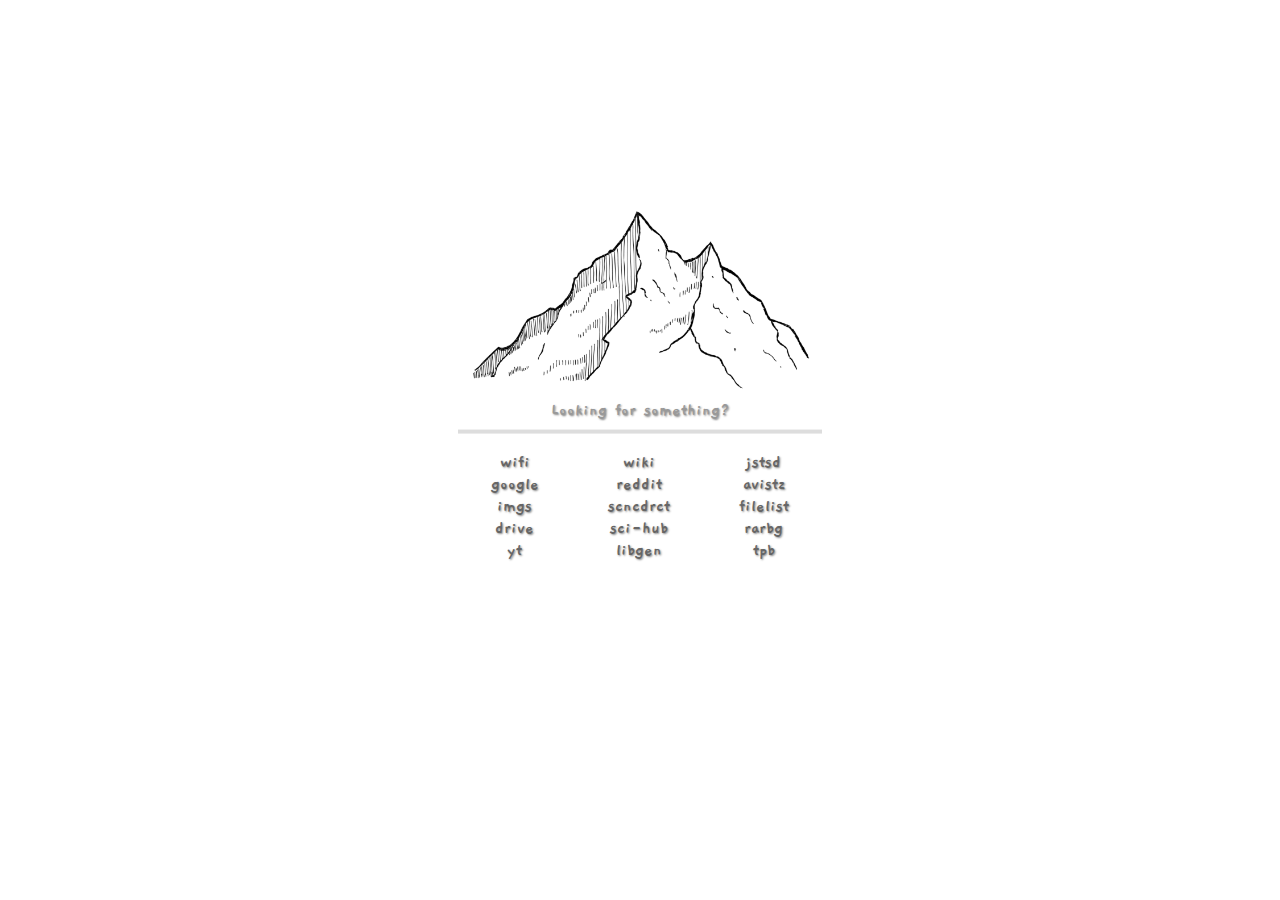
<file: home/index.html>
<!DOCTYPE html>
<html>

<head>
	<title>home</title>
	<link rel="stylesheet" href="files/w3.css" />
	<link rel="stylesheet" href="files/font.css"  />
	<style>
		body {
			font-family: 'Gaegu', cursive;
			font-size: 18px;
			background: #fff;
			color: #111;
			text-shadow: 1px 1px 2px #888;
		}
		h1,
		h2,
		h3,
		h4,
		h5,
		h6 {
			font-family: 'Gaegu', cursive;
			color: #111;
			font-weight: 700;
			padding: 6px;
			margin: 0;
		}
		.w3-input {
			color: #111;
			background: none;
			border-bottom: 4px solid #ddd;
			text-shadow: 1px 1px 2px #888;
			transition: border 0.3s ease;
		}
		textarea:focus,
		input:focus {
			outline: 0;
			border: 0;
			border-bottom: 4px solid #4d79ff;
		}
		::placeholder {
			font-family: 'Gaegu', cursive;
			color: #999;
			text-shadow: 1px 1px 2px #888;
		}		
		.w3-ul li {
			line-height: 20px;
			padding: 0;
			border: 0;
		}
		a,
		a > span {
			position: relative;
			color: #666;
			text-decoration: none;
			line-height: 22px;
			transition: color .3s ease-in-out;
		}
		a:hover {
			color: #222;
		}
		a:before,
		a:after,
		a > span:before,
		a > span:after {
			content: '';
			position: absolute;
			transition: transform .3s ease-in-out;
		}
		.effect {
			padding-top: 0;
		}
		.effect:before {
			left: 0;
			bottom: -3px;
			width: 100%;
			height: 2px;
			background: #4d79ff;
			transform: scaleX(0);
		}
		.effect:hover:before {
			transform: scaleX(0.85);
		}
		img {
			display: block;
			margin-bottom: -25px;
			margin-left: auto;
			margin-right: auto;
			width: 100%;
		}
	</style>
</head>

<body>
	<div class="w3-container w3-display-middle w3-centered" style="width: 22em; margin-top: -4em;">
		<img src="img.png" />
		<form method="get" action="https://www.google.com/search">
			<input class="w3-input w3-center w3-section" type="text" name="q" placeholder="Looking for something?" />
		</form>
		<div class="w3-cell-row">
			<div class="w3-container w3-cell w3-mobile">
				<ul class="w3-ul w3-center">
					<li><a class="effect" href="http://my.nethspot.com/wings/login/sms?digest=8a4f7fac5ddadb28a1c9085bd0474f5c&uuid=7e3ffbd6-0c4f-45cd-8419-c14fc616fe07&sessionid=157358773300000043&uamip=192.168.180.1&uamport=3990&user=65651&code=055028&num=%2B393467385684">wifi</a></li>
					<li><a class="effect" href="https://www.google.co.uk/">google</a></li>
					<li><a class="effect" href="https://www.google.co.uk/imghp?hl=en">imgs</a></li>
					<li><a class="effect" href="https://drive.google.com/drive/my-drive">drive</a></li>
					<li><a class="effect" href="https://youtube.com">yt</a></li>
					
				</ul>
			</div>
			<div class="w3-container w3-cell w3-mobile">
				<ul class="w3-ul w3-center">
					<li><a class="effect" href="https://en.wikipedia.org/wiki/Main_Page">wiki</a></li>
					<li><a class="effect" href="https://www.reddit.com/">reddit</a></li>
					<li><a class="effect" href="https://www.sciencedirect.com/">scncdrct</a></li>
					<li><a class="effect" href="https://sci-hub.tw/">sci-hub</a></li>
					<li><a class="effect" href="https://libgen.is/">libgen</a></li>
				</ul>
				
			</div>
			<div class="w3-container w3-cell w3-mobile">
				<ul class="w3-ul w3-center">
					<li><a class="effect" href="https://justseed.zapto.org/">jstsd</a></li>
					<li><a class="effect" href="https://avistaz.to/">avistz</a></li>
					<li><a class="effect" href="https://filelist.io/">filelist</a></li>
					<li><a class="effect" href="https://rarbg.to/torrents.php">rarbg</a></li>
					<li><a class="effect" href="https://thepiratebay.org/">tpb</a></li>
				</ul>
			</div>
		</div>
	</div>
</body>

</html>
</file>
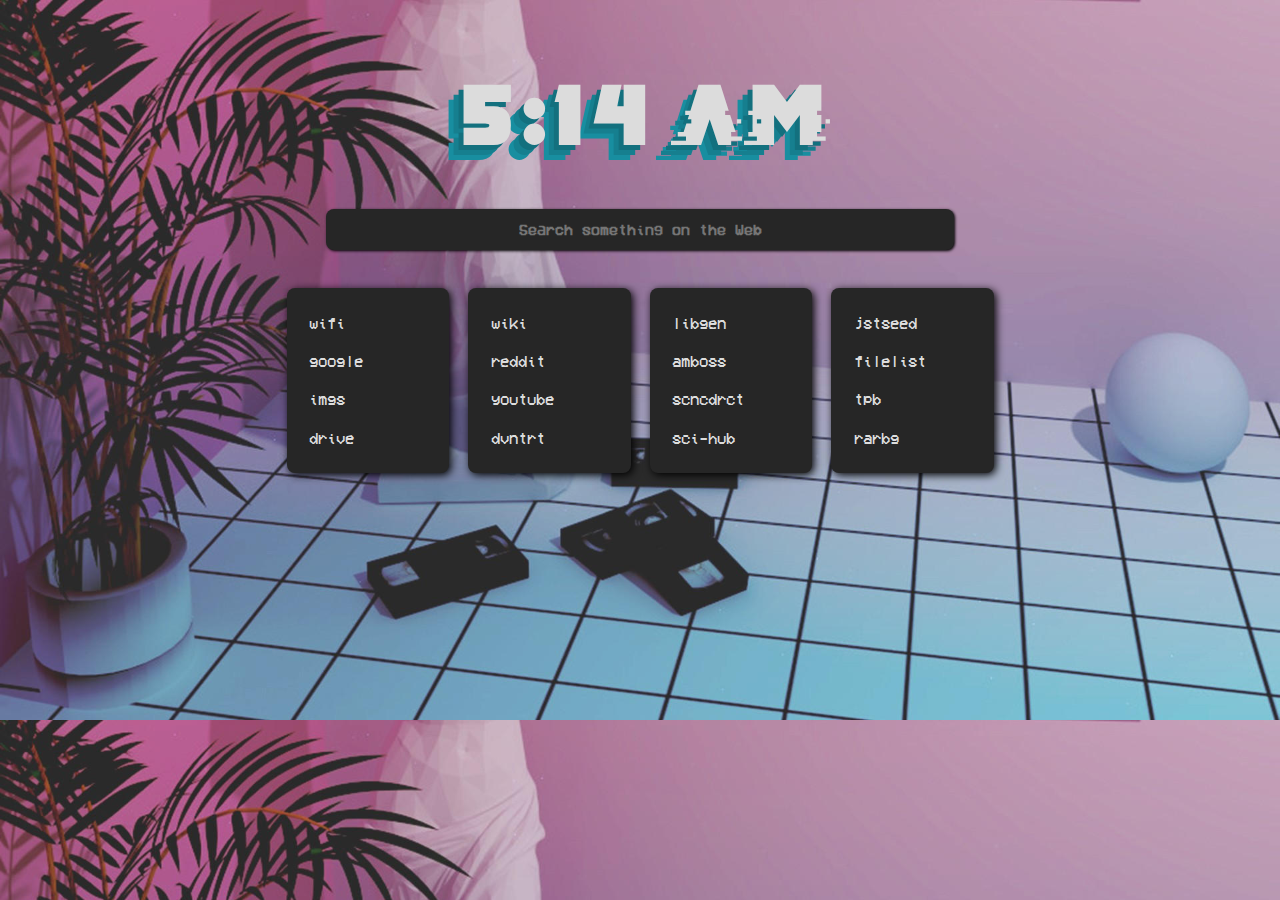
<file: startpage/index.html>
<!DOCTYPE html>
<html>
	<head>
		<title>Home</title>
		<meta charset ="UTF-8">
		<link rel="stylesheet" type="text/css" href="style/style.css">
		<link rel="shortcut icon" href="icon/buildings (1).png">
	</head>
<body>
<div class="everything">
	<div id="time" class="time"></div>
	<input id="search-bar-input" placeholder="Search something on the Web">
	<div class="box">
		<div class="link">
			<ul>
				<li><a href="http://my.nethspot.com/wings/login/sms?digest=8a4f7fac5ddadb28a1c9085bd0474f5c&uuid=7e3ffbd6-0c4f-45cd-8419-c14fc616fe07&sessionid=157358773300000043&uamip=192.168.180.1&uamport=3990&user=65651&code=055028&num=%2B393467385684">wifi</a></li>
				<li><a href="https://www.google.co.uk/">google</a></li>
				<li><a href="https://www.google.co.uk/imghp?hl=en">imgs</a></li>
				<li><a href="https://drive.google.com/drive/my-drive">drive</a></li>
			</ul>
		</div>
		<div class="link">
			<ul>
				<li><a href="https://en.wikipedia.org/wiki/Main_Page">wiki</a></li>
				<li><a href="https://www.reddit.com/">reddit</a></li>
				<li><a href="https://youtube.com">youtube</a></li>
				<li><a href="https://www.deviantart.com/">dvntrt</a></li>
			</ul>
		</div>
		<div class="link">
			<ul>
				<li><a href="https://libgen.is/">libgen</a></li>
				<li><a href="https://www.amboss.com/us">amboss</a></li>
				<li><a href="https://www.sciencedirect.com/">scncdrct</a></li>
				<li><a href="https://sci-hub.tw/">sci-hub</a></li>
			</ul>
		</div>
		<div class="link">
			<ul>
				<li><a href="https://justseed.zapto.org/">jstseed</a></li>
				<li><a href="https://filelist.io/">filelist</a></li>
				<li><a href="https://thepiratebay.org/">tpb</a></li>
				<li><a https://rarbg.to/torrents.php">rarbg</a></li>
			</ul>
		</div>
	</div>
</div>
<script src="scr/script.js"></script>
<script src="scr/search.js"></script>
</body>
</html>
</file>
<file: home/files/font.css>
@font-face {
  font-family: 'Gaegu';
  font-style: normal;
  font-weight: 700;
  font-display: swap;
  src: url('gaegu-bold.woff2') format('woff2');
  unicode-range: U+20-22, U+27-2a, U+2c-38, U+3a-3b, U+3f, U+41-47, U+4a-4c, U+4f-5d, U+61-7b, U+7d, U+a1, U+ab, U+ae, U+b7, U+bb, U+bf, U+2013-2014, U+201c-201d, U+2122, U+ac00, U+ace0, U+ae30, U+b2e4, U+b85c, U+b9ac, U+c0ac, U+c2a4, U+c2dc, U+c774, U+c778, U+c9c0, U+d558;
}
</file>
<file: startpage/style/style.css>
@font-face {
	font-family: "VCR_OSD_MONO_1.001";
	src: url("../fonts/VCR_OSD_MONO_1.001.ttf");
}

@font-face {
    font-family: "MadHacker";
    src: url("../fonts/MadHacker.ttf");
}

/*Change font and colors*/
:root {
	--font: "VCR_OSD_MONO_1.001";
	--font2: "MadHacker";
	--bgcolor:  #262626;
	--linkcolor: #DCDCDC;
}

/*-----------------------------------------------------------*/
input {
	height: inherit;
	width: 600px;
	background: #262626;
	color: var(--linkcolor);
	font: 15px "VCR_OSD_MONO_1.001";
	font-weight: bold;
	line-height: 1.8em;
	box-shadow: 1px 1px 3px #000000;
	border: none;
	text-align: center;
	border-radius: 8px;
	outline: none;
	padding: 7px 14px;
	grid-column: 1 / -1;
	margin: -5px 0px 30px 0px;;
}

body {
	background-image: url('../background/1579515150563.jpg');
	background-color: #262626;
	background-size: cover;
}

.everything {
	display: flex;
	flex-direction: column;
	justify-content: center;
	align-items: center;
	text-align: center;
}

.link {
	display: inline-block;
	margin: 1%;
	height: 185px;
	width: 140px;
	text-align: left;
	padding-left: 3%;
	background-color: var(--bgcolor);
	border-radius: 8px;
	box-shadow: 2px 2px 8px #000000;
}

.box {
	width: 750px;
}

ul {
	padding-inline-start: 0;
	list-style: none;
}

a {
	display: block;
	line-height: 2.4em;
	font-family: var(--font);
	color: var(--linkcolor);
	font-size: 1rem;
	text-decoration: none;
	outline: none;
	transition: 0s;
}

a:hover {
	color: #7C7C7C;
}

.time {
	font-family: var(--font2);
	font-size: 5.5rem;
	margin: 50px 0px 50px 0px;
	color: var(--linkcolor);
	text-shadow: -5px 5px 0px #13707e, -10px 10px 0px #167f8f, -15px 15px 0px #188ea0;
}


@media only screen and (max-width: 980px) {

input {
	height: inherit;
	width: 1500x;
	background: #262626;
	color: var(--linkcolor);
	font: 37.5px "VCR_OSD_MONO_1.001";
	font-weight: bold;
	line-height: 2.7em;
	box-shadow: 2.5px 2.5px 7.5px #000000;
	border: none;
	text-align: center;
	border-radius: 20px;
	outline: none;
	padding: 17.5px 35px;
	grid-column: 1 / -1;
	margin: -12.5px 0px 75px 0px;;
}

body {
	background-image: url('../background/1579515150563.jpg');
	background-color: #262626;
	background-size: cover;
}

.everything {
	display: flex;
	flex-direction: column;
	justify-content: center;
	align-items: center;
	text-align: center;
}

.link {
	display: inline-block;
	margin: 1%;
	height: 463x;
	width: 350px;
	text-align: left;
	padding-left: 3%;
	background-color: var(--bgcolor);
	border-radius: 20px;
	box-shadow: 5px 5px 20px #000000;
}

.box {
	width: 1792px;
}

.time {
	font-family: var(--font2);
	font-size: 13.75rem;
	margin: 125px 0px 125px 0px;
	color: var(--linkcolor);
	text-shadow: -12.5px 12.5px 0px #13707e, -25px 25px 0px #167f8f, -37.5px 37.5px 0px #188ea0;
}

.box {
	height: auto;
  }

#clock {
	margin-top: 1em;
}
 
input {  
	width: 75%
 }

.box {
	flex-direction: column;
	width: 60%;
  }

.box {
	width: auto;
	margin: 1.5em 0em;
	line-height: 2.7em;
}

a {
	display: block;
	line-height: 2.4em;
	font-family: var(--font);
	color: var(--linkcolor);
	font-size: 1.5rem;
	text-decoration: none;
	outline: none;
	transition: 0s;
}
}
</file>
